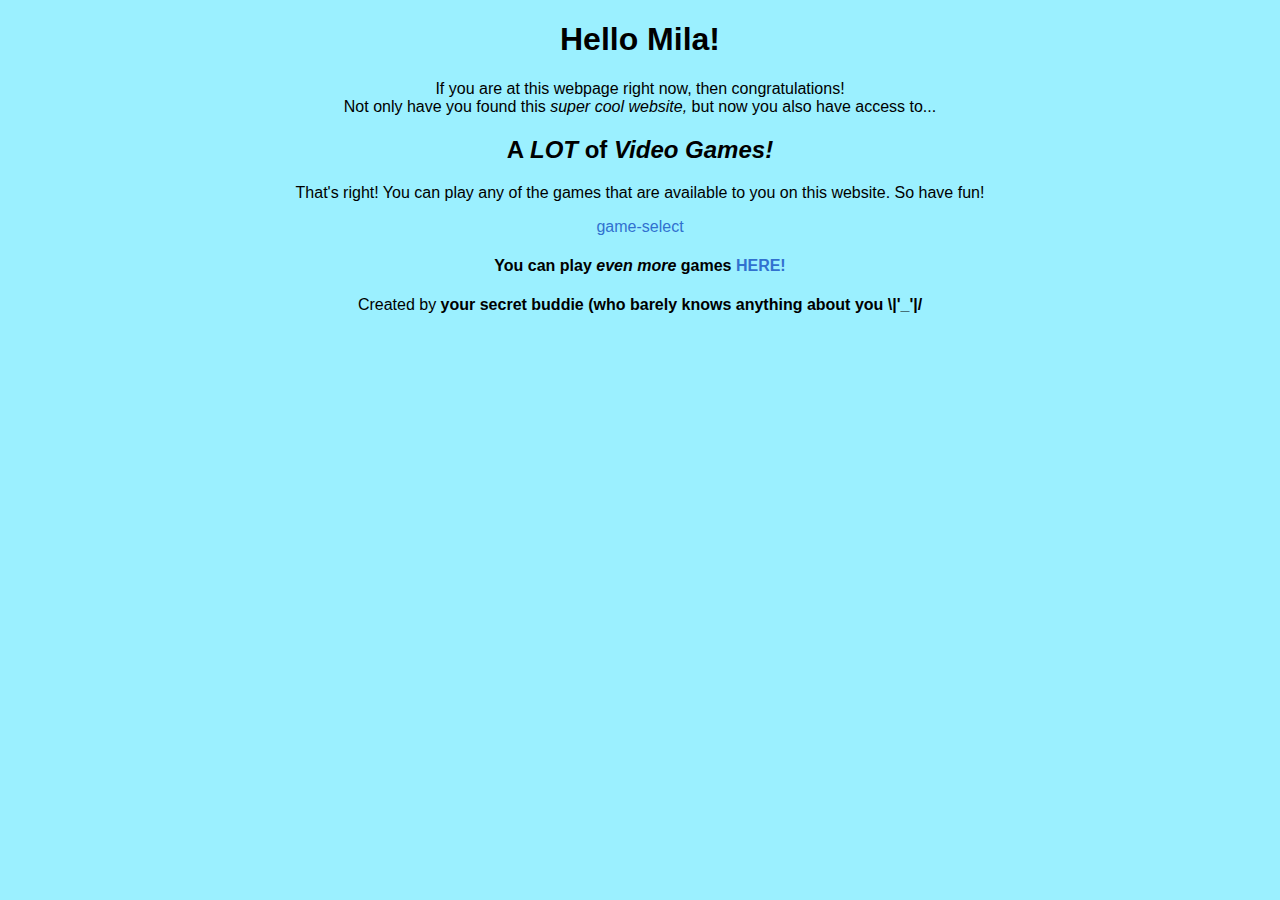
<file: index.html>
<!DOCTYPE html>
<html>
<head>
    <meta charset="UTF-8" />
    <title>secret buddie</title>
    <link rel="stylesheet" href="style.css">
    <link rel="icon" type="image/x-icon" href="favicon.png">
</head>
<body>
    <h1>Hello Mila!</h1>
    <p>If you are at this webpage right now, then congratulations!
        <br>
        Not only have you found this <em>super cool website,</em> but now you also have access to...
    </p>
        <h2>A <em><strong>LOT</strong></em> of <strong><em>Video Games!</em></strong></h2>
        <p>That's right! You can play any of the games that are available to you on this website.
    So have fun!</p>

    <nav>
        <a href="game-select.html">game-select</a>
    </nav>

    <h4>You can play <em>even more</em> games <a href="https://docs.google.com/document/d/1-fmvVFMQj4ksQAXpzQZbyqLcZBp6fTFyXC4hnnKBo8o/edit?usp=sharing">HERE!</a></h4>
    <footer>
        <p>Created by <strong>your secret buddie (who  barely knows anything about you \|'_'|/</strong></p>
    </footer>
    </body>
</html>
</file>
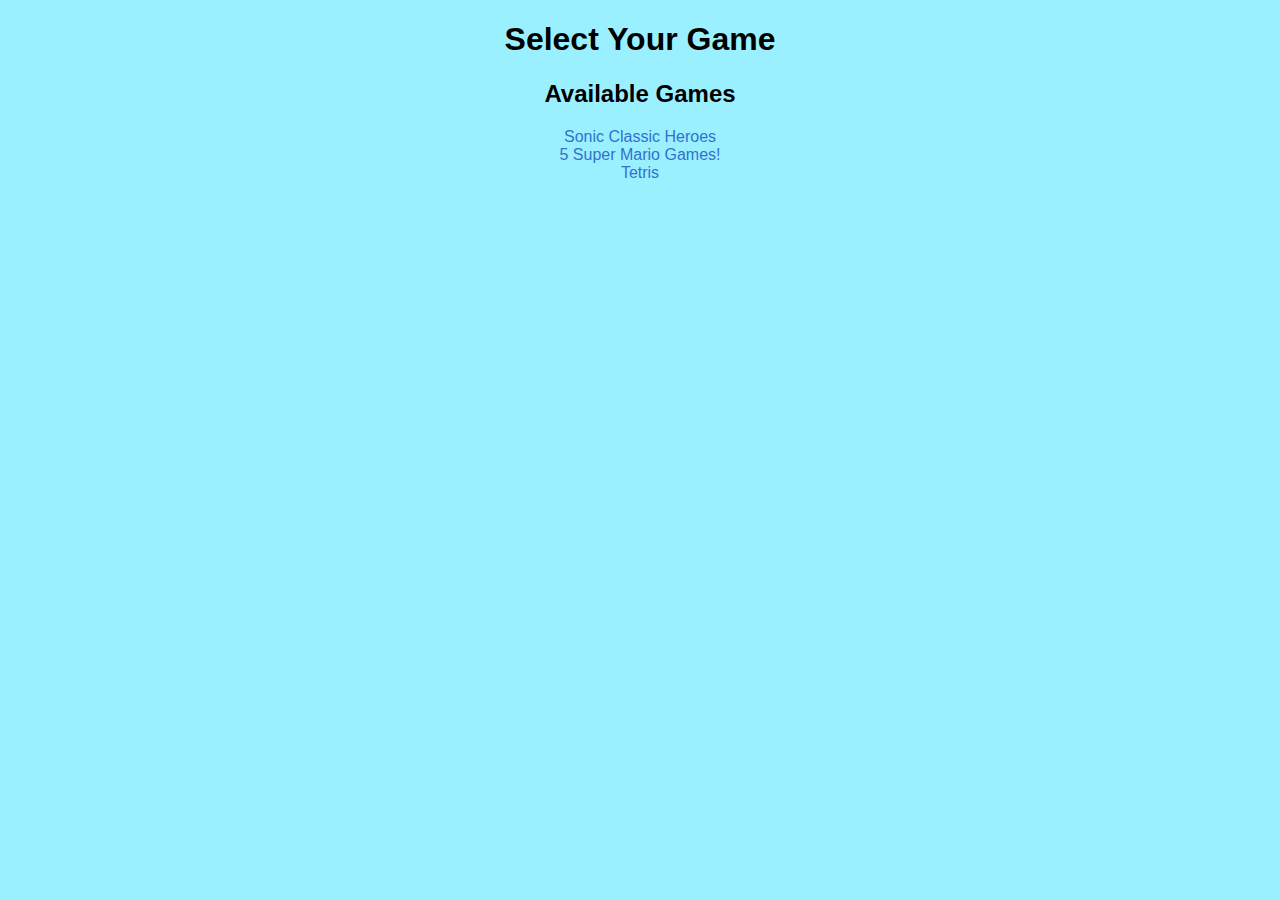
<file: game-select.html>
<!DOCTYPE html>
<html lang="en">
<head>
    <meta charset="UTF-8">
    <meta name="viewport" content="width=device-width, initial-scale=1.0">
    <title>Game Select</title>
    <link rel="stylesheet" href="style.css">
    <link rel="icon" type="image/x-icon" href="favicon.png">
</head>
<body>
    <header>
        <h1>Select Your Game</h1>
    </header>
    <main>
        <section>
            <h2>Available Games</h2>
            <p>
                <a href="sonic-classic-heroes.html">Sonic Classic Heroes</a>
                <br>
                <a href="Super-Mario-All-Stars-plus-Super-Mario-World.html">5 Super Mario Games!</a>
                <br>
                <a href="tetris.html">Tetris</a>
            </p>
        </section>
    </main>
</body>
</html>
</file>
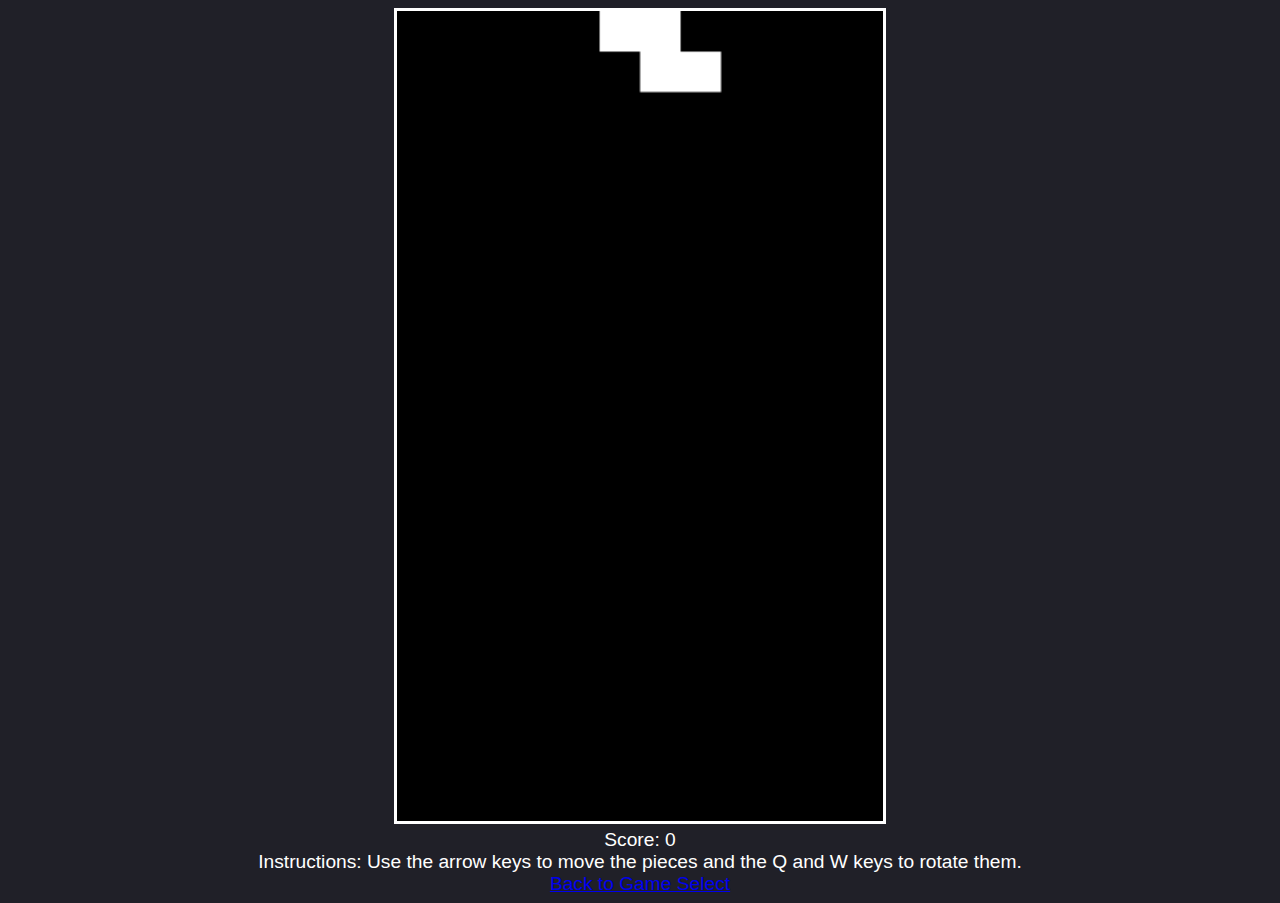
<file: tetris.html>
<!DOCTYPE html>
<html>
<head>
    <title>Tetris</title>
    <style>
        body {
            background: #202028;
            color: #fff;
            font-family: sans-serif;
            font-size: 1.2em;
            text-align: center;
        }
        canvas {
            border: solid .2em #fff;
            height: 90vh;
        }
    </style>
</head>
<body>
    <canvas id="tetris" width="240" height="400"></canvas>
    <div>
        Score: <span id="score">0</span>
        <br>
        Instructions: Use the arrow keys to move the pieces and the Q and W keys to rotate them.
        <br>
        <a href="/game-select.html">Back to Game Select</a>
    </div>
    <script>
        const canvas = document.getElementById('tetris');
        const context = canvas.getContext('2d');
        const grid = 20;
        const tetrominoes = [
            [1, 1, 1, 1],     // I
            [1, 1, 1, 0,      // L
             1],
            [1, 1, 1, 0,      // J
             0, 0, 1],
            [1, 1, 0, 0,      // O
             1, 1],
            [1, 1, 1, 0,      // T
             0, 1],
            [1, 1, 0, 0,      // S
             0, 1, 1],
            [0, 1, 1, 0,      // Z
             1, 1]
        ];

        let score = 0;
        const arena = createMatrix(12, 20);
        const player = {
            pos: {x: 0, y: 0},
            matrix: null,
            score: 0
        };

        function createMatrix(w, h) {
            const matrix = [];
            while (h--) {
                matrix.push(new Array(w).fill(0));
            }
            return matrix;
        }

        function draw() {
            context.fillStyle = '#000';
            context.fillRect(0, 0, canvas.width, canvas.height);
            drawMatrix(arena, {x: 0, y: 0});
            drawMatrix(player.matrix, player.pos);
        }

        function drawMatrix(matrix, offset) {
            matrix.forEach((row, y) => {
                row.forEach((value, x) => {
                    if (value !== 0) {
                        context.fillStyle = '#fff';
                        context.fillRect(x + offset.x,
                                       y + offset.y,
                                       1, 1);
                    }
                });
            });
        }

        function merge(arena, player) {
            player.matrix.forEach((row, y) => {
                row.forEach((value, x) => {
                    if (value !== 0) {
                        arena[y + player.pos.y][x + player.pos.x] = value;
                    }
                });
            });
        }

        function playerDrop() {
            player.pos.y++;
            if (collide(arena, player)) {
                player.pos.y--;
                merge(arena, player);
                playerReset();
                arenaSweep();
                updateScore();
            }
        }

        function playerMove(dir) {
            player.pos.x += dir;
            if (collide(arena, player)) {
                player.pos.x -= dir;
            }
        }

        function playerReset() {
            const pieces = 'ILJOTSZ';
            player.matrix = createPiece(pieces[pieces.length * Math.random() | 0]);
            player.pos.y = 0;
            player.pos.x = (arena[0].length / 2 | 0) -
                          (player.matrix[0].length / 2 | 0);
            if (collide(arena, player)) {
                arena.forEach(row => row.fill(0));
                player.score = 0;
                updateScore();
            }
        }

        function playerRotate(dir) {
            const pos = player.pos.x;
            let offset = 1;
            rotate(player.matrix, dir);
            while (collide(arena, player)) {
                player.pos.x += offset;
                offset = -(offset + (offset > 0 ? 1 : -1));
                if (offset > player.matrix[0].length) {
                    rotate(player.matrix, -dir);
                    player.pos.x = pos;
                    return;
                }
            }
        }

        function rotate(matrix, dir) {
            for (let y = 0; y < matrix.length; ++y) {
                for (let x = 0; x < y; ++x) {
                    [
                        matrix[x][y],
                        matrix[y][x],
                    ] = [
                        matrix[y][x],
                        matrix[x][y],
                    ];
                }
            }
            if (dir > 0) {
                matrix.forEach(row => row.reverse());
            } else {
                matrix.reverse();
            }
        }

        function collide(arena, player) {
            const [m, o] = [player.matrix, player.pos];
            for (let y = 0; y < m.length; ++y) {
                for (let x = 0; x < m[y].length; ++x) {
                    if (m[y][x] !== 0 &&
                        (arena[y + o.y] &&
                        arena[y + o.y][x + o.x]) !== 0) {
                        return true;
                    }
                }
            }
            return false;
        }

        function arenaSweep() {
            let rowCount = 1;
            outer: for (let y = arena.length - 1; y > 0; --y) {
                for (let x = 0; x < arena[y].length; ++x) {
                    if (arena[y][x] === 0) {
                        continue outer;
                    }
                }
                const row = arena.splice(y, 1)[0].fill(0);
                arena.unshift(row);
                ++y;
                player.score += rowCount * 10;
                rowCount *= 2;
            }
        }

        function createPiece(type) {
            if (type === 'T') {
                return [
                    [0, 0, 0],
                    [1, 1, 1],
                    [0, 1, 0],
                ];
            } else if (type === 'O') {
                return [
                    [1, 1],
                    [1, 1],
                ];
            } else if (type === 'L') {
                return [
                    [0, 1, 0],
                    [0, 1, 0],
                    [0, 1, 1],
                ];
            } else if (type === 'J') {
                return [
                    [0, 1, 0],
                    [0, 1, 0],
                    [1, 1, 0],
                ];
            } else if (type === 'I') {
                return [
                    [0, 1, 0, 0],
                    [0, 1, 0, 0],
                    [0, 1, 0, 0],
                    [0, 1, 0, 0],
                ];
            } else if (type === 'S') {
                return [
                    [0, 1, 1],
                    [1, 1, 0],
                    [0, 0, 0],
                ];
            } else if (type === 'Z') {
                return [
                    [1, 1, 0],
                    [0, 1, 1],
                    [0, 0, 0],
                ];
            }
        }

        function updateScore() {
            document.getElementById('score').innerText = player.score;
        }

        document.addEventListener('keydown', event => {
            if (event.keyCode === 37) {
                playerMove(-1);
            } else if (event.keyCode === 39) {
                playerMove(1);
            } else if (event.keyCode === 40) {
                playerDrop();
            } else if (event.keyCode === 81) {
                playerRotate(-1);
            } else if (event.keyCode === 87) {
                playerRotate(1);
            }
        });

        let dropCounter = 0;
        let dropInterval = 1000;
        let lastTime = 0;

        function update(time = 0) {
            const deltaTime = time - lastTime;
            lastTime = time;
            dropCounter += deltaTime;
            if (dropCounter > dropInterval) {
                playerDrop();
                dropCounter = 0;
            }
            draw();
            requestAnimationFrame(update);
        }

        context.scale(20, 20);
        playerReset();
        update();
    </script>
</body>
</html>
</file>
<file: style.css>
body {
    background-color: #9bf0ff;
    font-family: 'Roboto', sans-serif;
    margin: 0;
    padding: 0;
    text-align: center;
}

a {
    text-decoration: none;
    color: #3171cf;
}

hr {
    border: solid;
    border-color: #4759ff;
    height: 3px;
    background: #4759ff;
}
</file>
